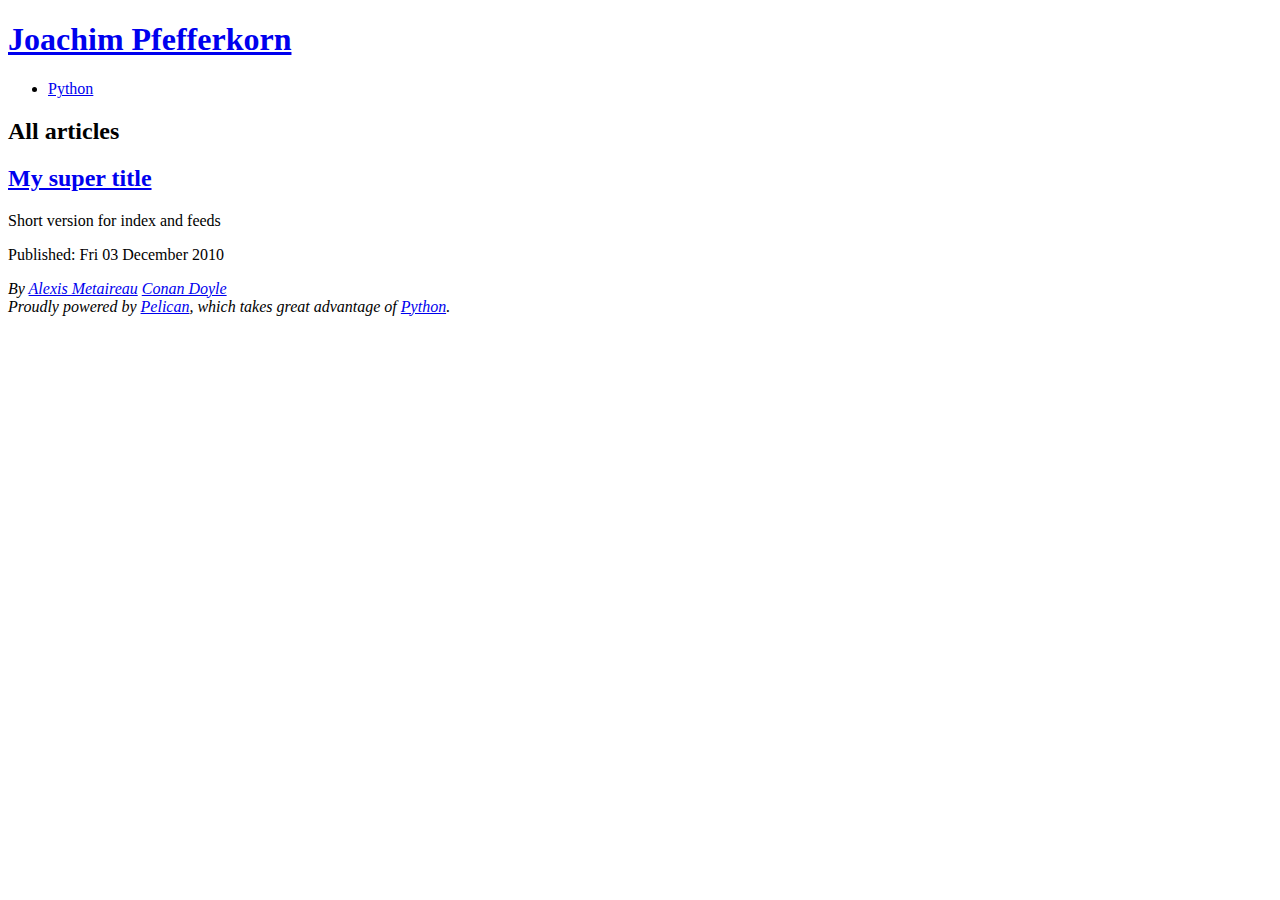
<file: output/index.html>
<!DOCTYPE html>
<html lang="en">
  <head>
      <title>Joachim Pfefferkorn</title>
      <meta charset="utf-8" />
      <meta name="generator" content="Pelican" />
      <meta name="viewport" content="width=device-width, initial-scale=1.0">
  </head>

  <body>
      <header>
          <hgroup><h1><a href="/">Joachim Pfefferkorn</a></h1></hgroup>
          <nav><ul>
                <li><a href="/category/python.html" >Python</a></li>
          </ul></nav>
      </header>
      <main>
        <h2>All articles</h2>


        <article>
            <header> <h2><a href="/my-super-post.html" rel="bookmark" title="Permalink to My super title">My super title</a></h2> </header>
            <section><p>Short version for index and feeds</p></section>
            <footer>
                <p>Published: <time datetime="2010-12-03T10:20:00-05:00"> Fri 03 December 2010 </time></p>
                <address>By
                        <a href="/author/alexis-metaireau.html">Alexis Metaireau</a>
                        <a href="/author/conan-doyle.html">Conan Doyle</a>
                </address>
            </footer>
        </article>


      </main>
      <footer>
          <address>
            Proudly powered by <a rel="nofollow" href="https://getpelican.com/">Pelican</a>,
            which takes great advantage of <a rel="nofollow" href="https://www.python.org/">Python</a>.
          </address>
      </footer>
  </body>
</html>
</file>
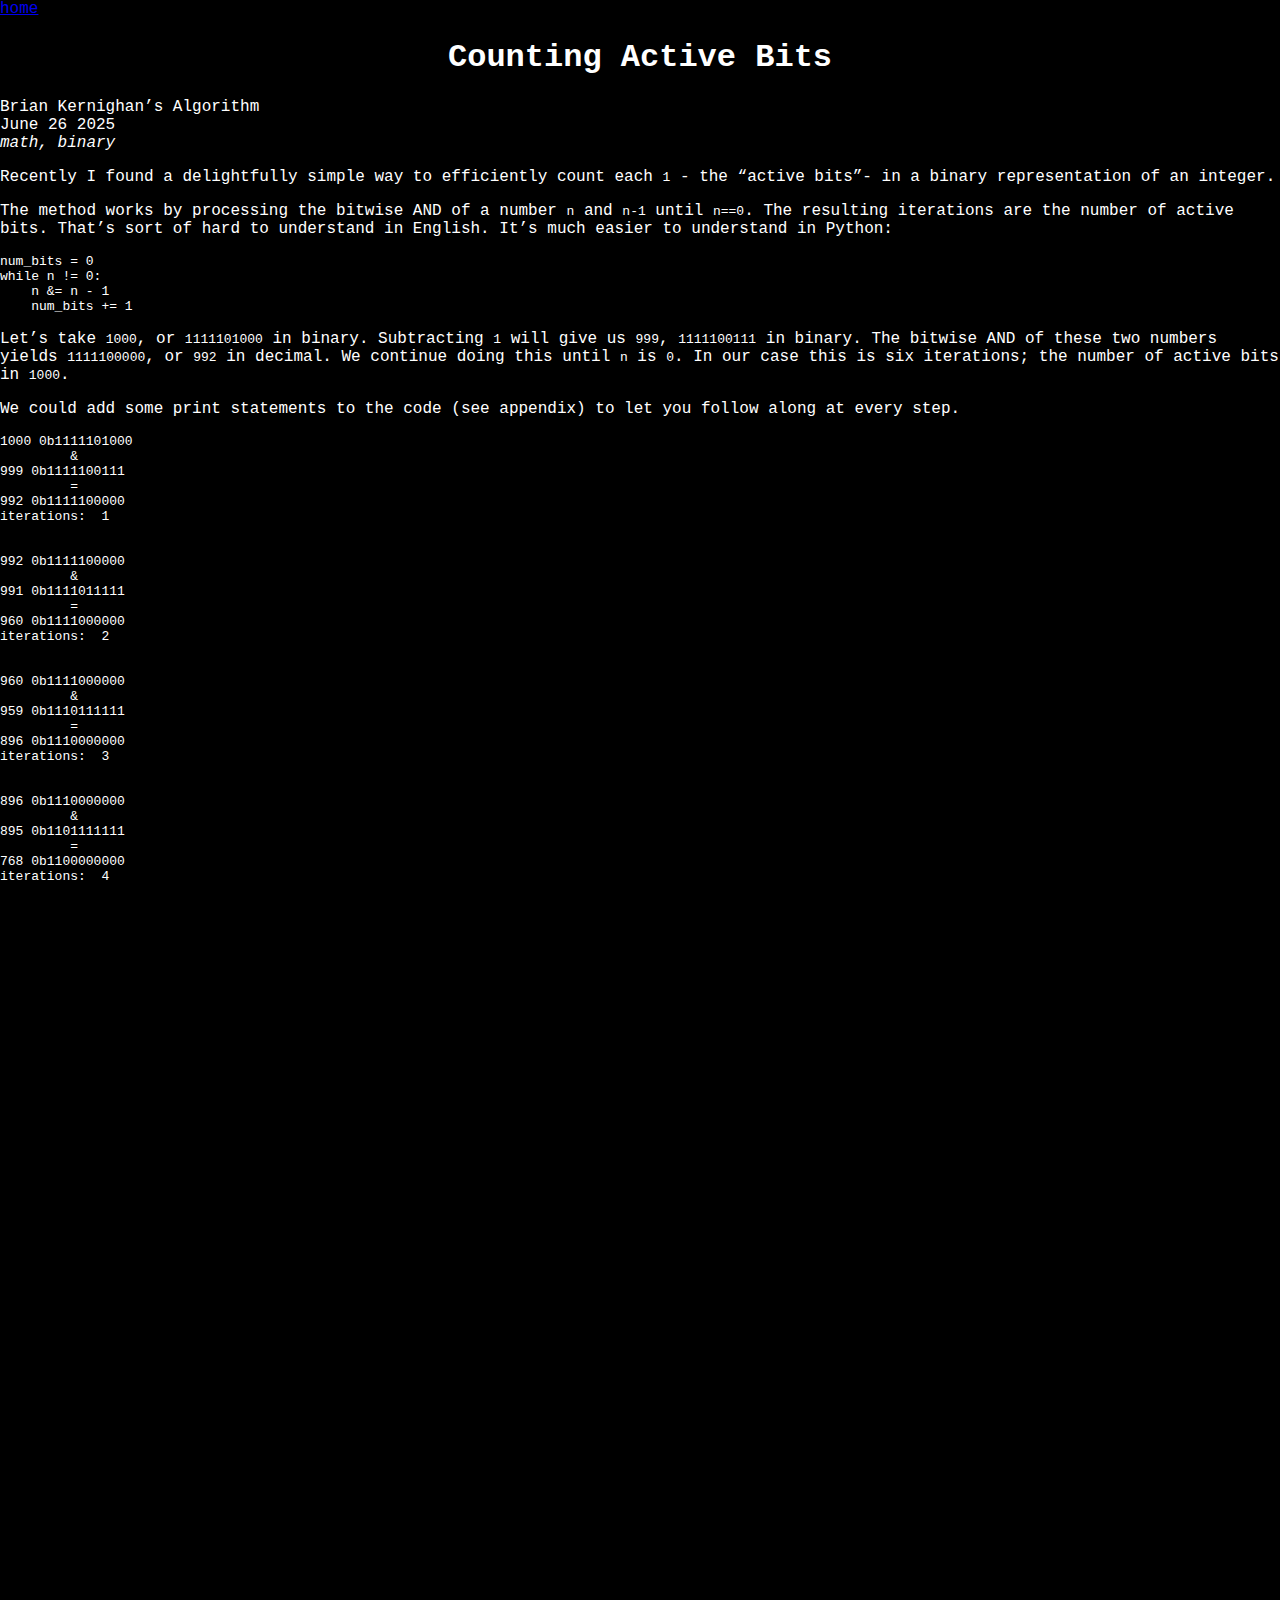
<file: blog/Counting_Active_Bits-June_26_2025.html>
<!DOCTYPE html>
<html>
<head>
<meta charset='utf-8'>
<meta name='SSG' content='Yoink'>
<meta name='title' content='Counting Active Bits'>
<meta name='subtitle' content='Brian Kernighan’s Algorithm'>
<meta name='author' content='Joachim Pfefferkorn'>
<meta name='published' content='2025-06-26T17:20:22-04:00'>
<meta name='updated' content='2025-06-26T17:20:22-04:00'>
<meta name='filename' content='Counting_Active_Bits-June_26_2025.html'>
<meta name='tags' content='math, binary'>
<title>Counting Active Bits</title>
<link rel='stylesheet' href='../style.css?v=1'>
</head>
<body>
<div class = 'header'>
<a href='http://joachim.work'>home</a>
</div>
<div class = 'blog'>
<h1>Counting Active Bits</h1>
<div class = 'metadata'>
Brian Kernighan’s Algorithm<br>
June 26 2025<br>
<i>math, binary</i>
</div>
<p>Recently I found a delightfully simple way to efficiently count each <code>1</code> - the “active bits”- in a binary representation of an integer.</p>

<p>The method works by processing the bitwise AND of a number <code>n</code> and <code>n-1</code> until <code>n==0</code>. The resulting iterations are the number of active bits. That’s sort of hard to understand in English. It’s much easier to understand in Python:</p>

<pre><code class="language-python">num_bits = 0
while n != 0:
    n &amp;= n - 1
    num_bits += 1
</code></pre>

<p>Let’s take <code>1000</code>, or <code>1111101000</code> in binary. Subtracting <code>1</code> will give us <code>999</code>, <code>1111100111</code> in binary. The bitwise AND of these two numbers yields <code>1111100000</code>, or <code>992</code> in decimal. We continue doing this until <code>n</code> is <code>0</code>. In our case this is six iterations; the number of active bits in <code>1000</code>.</p>

<p>We could add some print statements to the code (see appendix) to let you follow along at every step.</p>

<pre><code class="language-bash">1000 0b1111101000
         &amp;
999 0b1111100111
         =
992 0b1111100000
iterations:  1


992 0b1111100000
         &amp;
991 0b1111011111
         =
960 0b1111000000
iterations:  2


960 0b1111000000
         &amp;
959 0b1110111111
         =
896 0b1110000000
iterations:  3


896 0b1110000000
         &amp;
895 0b1101111111
         =
768 0b1100000000
iterations:  4


768 0b1100000000
         &amp;
767 0b1011111111
         =
512 0b1000000000
iterations:  5


512 0b1000000000
         &amp;
511 0b111111111
         =
0 0b0
iterations:  6


number of bits:  6
</code></pre>

<p>As you can see, each bitwise AND of <code>n</code> and <code>n-1</code> always and only clears the least significant bit of <code>n</code>.</p>

<p>I love how the time complexity scales directly with the number of active bits; the thing we are measuring. A ridiculously large number like <code>33554432</code>, would only have one iteration because the binary representation is <code>10000000000000000000000000</code>. Whereas <code>31</code> would take five times as long because it’s binary representation is <code>11111</code>. There is something really elegant about it.</p>

<p>This algorithm is frequently attributed to Brian Kernighan. I came across this while working on a Zig implementation of the VDB data structure, but that’s a story for another blog post.</p>

<h1>Appendix</h1>

<p>Print statements added to the Python code</p>

<pre><code class="language-python">n = 1000
num_bits = 0
while n != 0:
    m = n-1
    print(n, bin(n))
    print(&quot;         &amp;&quot;)
    print(m, bin(m))
    print(&quot;         =&quot;)
    n &amp;= m
    result = n
    num_bits += 1
    print(result, bin(result))
    print(&quot;iterations: &quot;, num_bits)
    print(&quot;\n&quot;)
print(&quot;number of bits: &quot;, num_bits)
</code></pre>
</div>
</body>
<div class = 'footer'>
Published by <a href='http://joachim.work'>Joachim Pfefferkorn</a> on June 26 2025<br>Questions, comments, fact-checks, concerns? Please email jbbpfefferkorn@gmail.com</div>
</html>
</file>
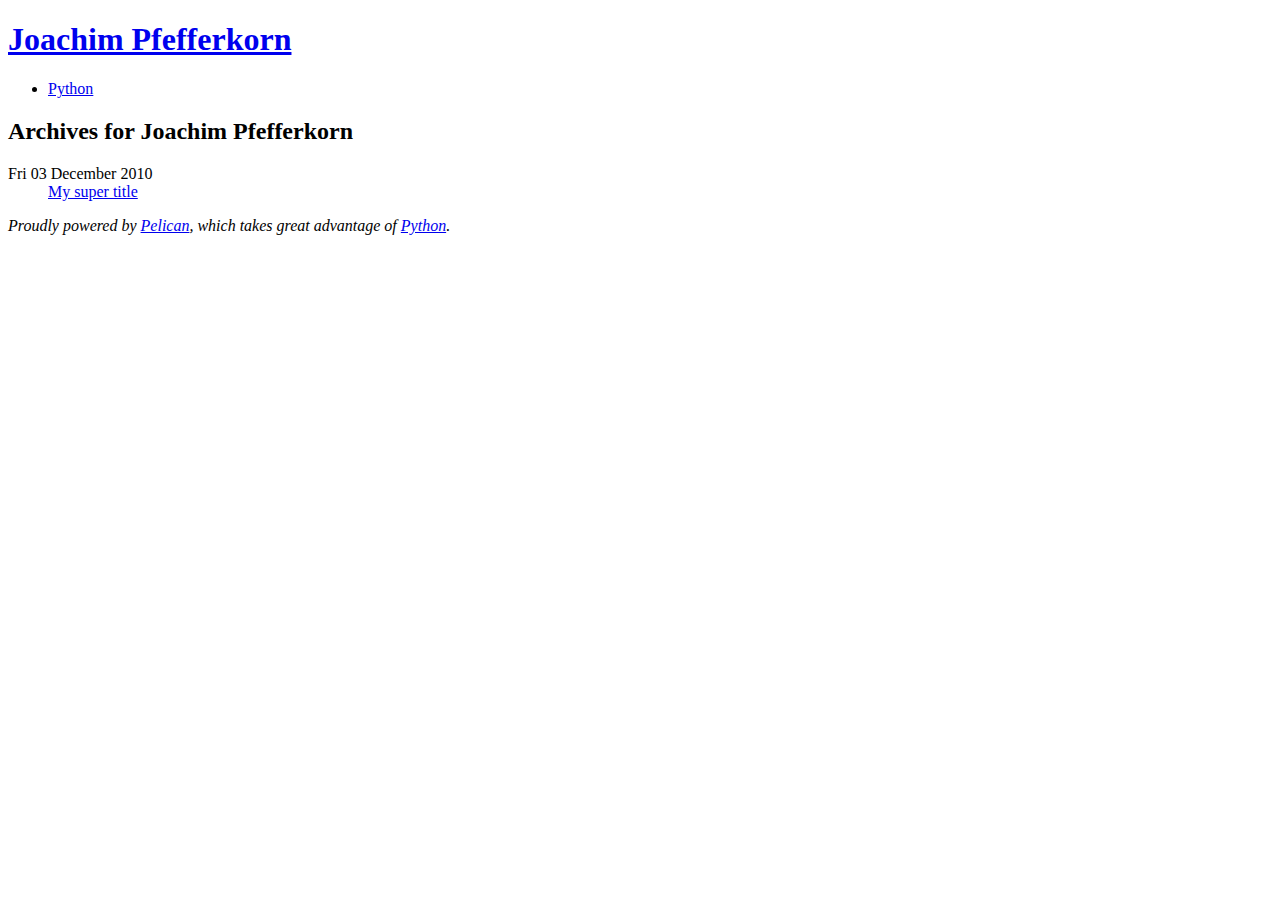
<file: output/archives.html>
<!DOCTYPE html>
<html lang="en">
  <head>
      <title>Joachim Pfefferkorn - Archives</title>
      <meta charset="utf-8" />
      <meta name="generator" content="Pelican" />
      <meta name="viewport" content="width=device-width, initial-scale=1.0">
  </head>

  <body>
      <header>
          <hgroup><h1><a href="/">Joachim Pfefferkorn</a></h1></hgroup>
          <nav><ul>
                <li><a href="/category/python.html" >Python</a></li>
          </ul></nav>
      </header>
      <main>
    <h2>Archives for Joachim Pfefferkorn</h2>

    <dl>
            <dt>Fri 03 December 2010</dt>
            <dd><a href="/my-super-post.html">My super title</a></dd>
    </dl>
      </main>
      <footer>
          <address>
            Proudly powered by <a rel="nofollow" href="https://getpelican.com/">Pelican</a>,
            which takes great advantage of <a rel="nofollow" href="https://www.python.org/">Python</a>.
          </address>
      </footer>
  </body>
</html>
</file>
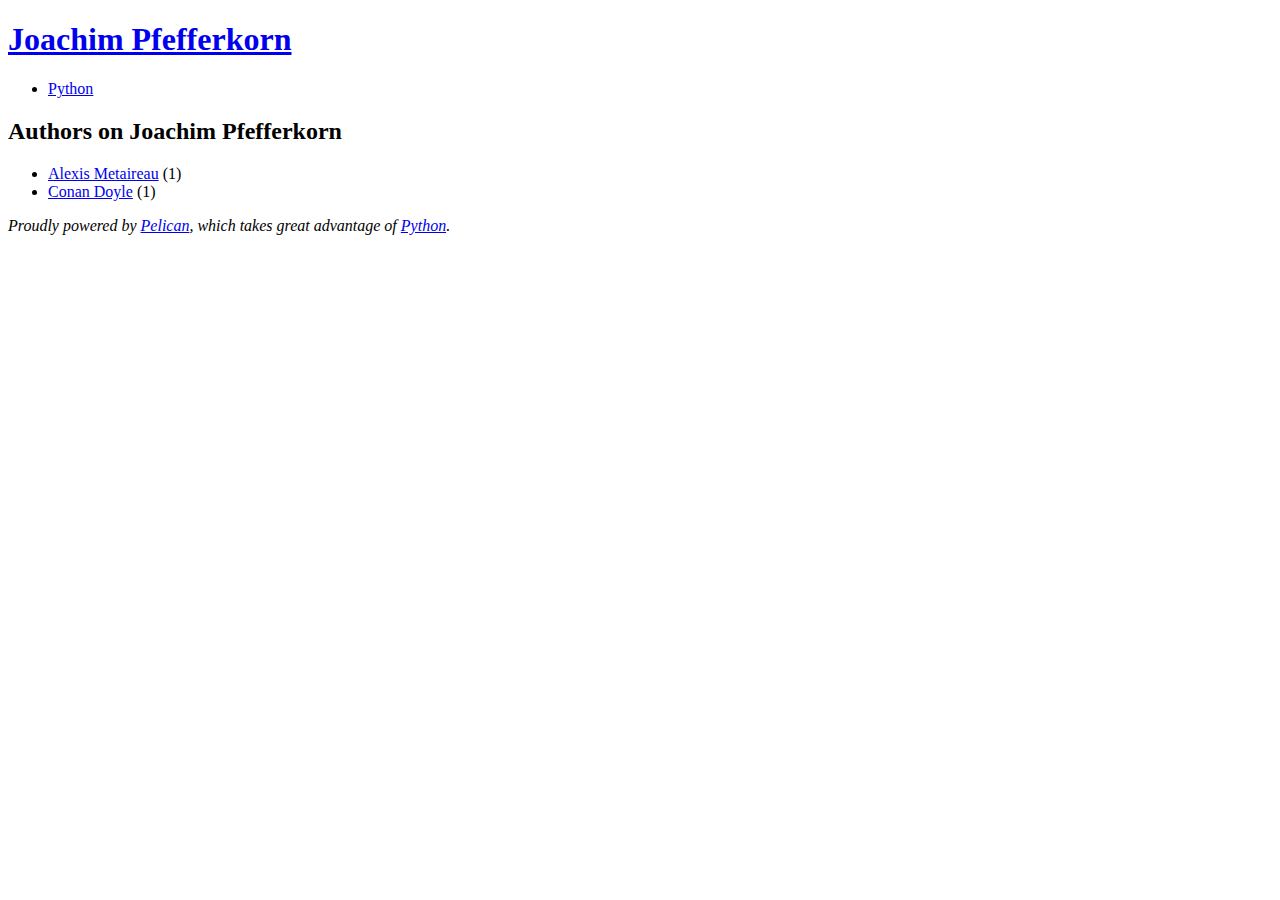
<file: output/authors.html>
<!DOCTYPE html>
<html lang="en">
  <head>
      <title>Joachim Pfefferkorn - Authors</title>
      <meta charset="utf-8" />
      <meta name="generator" content="Pelican" />
      <meta name="viewport" content="width=device-width, initial-scale=1.0">
  </head>

  <body>
      <header>
          <hgroup><h1><a href="/">Joachim Pfefferkorn</a></h1></hgroup>
          <nav><ul>
                <li><a href="/category/python.html" >Python</a></li>
          </ul></nav>
      </header>
      <main>
    <h2>Authors on Joachim Pfefferkorn</h2>
    <ul>
            <li><a href="/author/alexis-metaireau.html">Alexis Metaireau</a> (1)</li>
            <li><a href="/author/conan-doyle.html">Conan Doyle</a> (1)</li>
    </ul>
      </main>
      <footer>
          <address>
            Proudly powered by <a rel="nofollow" href="https://getpelican.com/">Pelican</a>,
            which takes great advantage of <a rel="nofollow" href="https://www.python.org/">Python</a>.
          </address>
      </footer>
  </body>
</html>
</file>
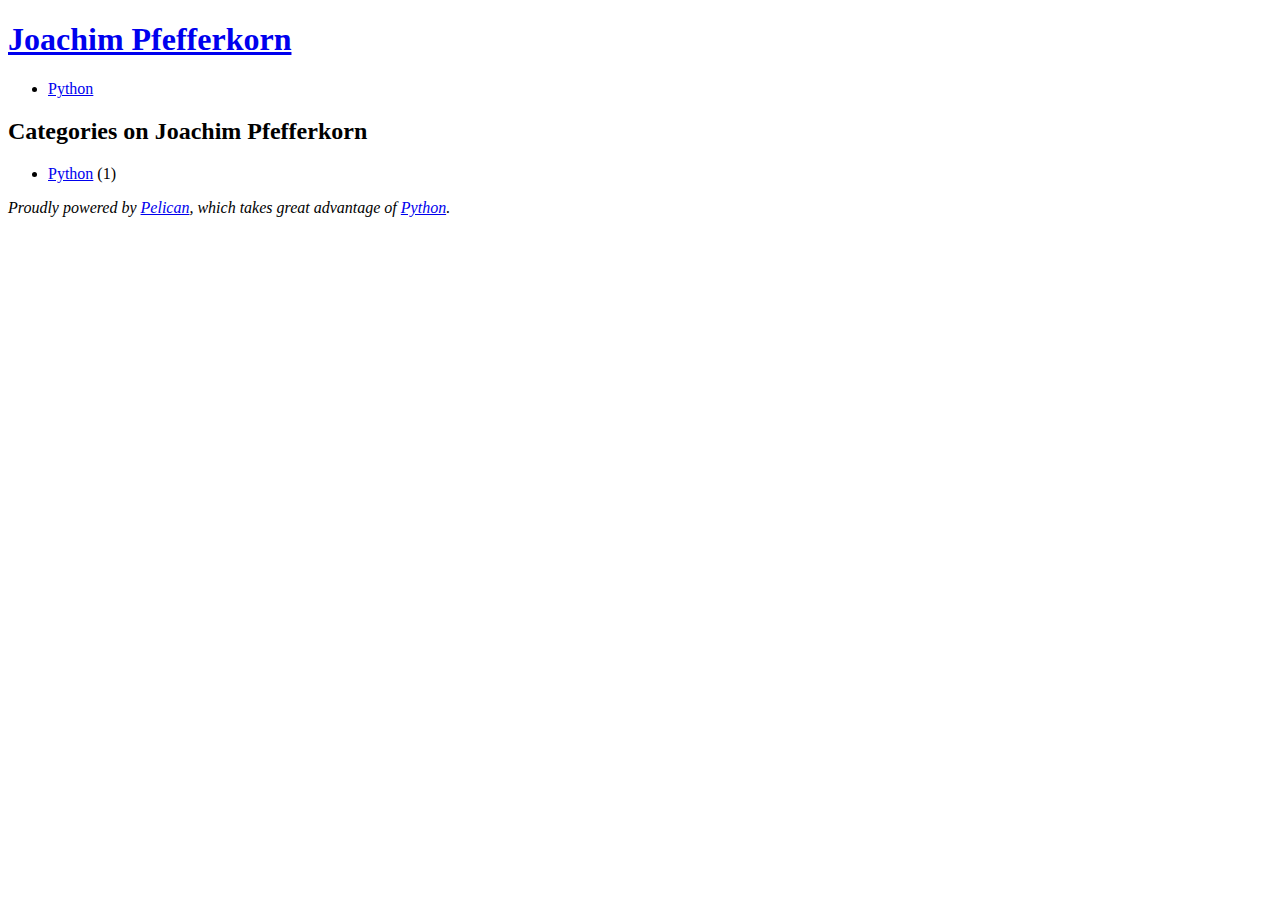
<file: output/categories.html>
<!DOCTYPE html>
<html lang="en">
  <head>
      <title>Joachim Pfefferkorn - Categories</title>
      <meta charset="utf-8" />
      <meta name="generator" content="Pelican" />
      <meta name="viewport" content="width=device-width, initial-scale=1.0">
  </head>

  <body>
      <header>
          <hgroup><h1><a href="/">Joachim Pfefferkorn</a></h1></hgroup>
          <nav><ul>
                <li><a href="/category/python.html" >Python</a></li>
          </ul></nav>
      </header>
      <main>
    <h2>Categories on Joachim Pfefferkorn</h2>
    <ul>
            <li><a href="/category/python.html">Python</a> (1)</li>
    </ul>
      </main>
      <footer>
          <address>
            Proudly powered by <a rel="nofollow" href="https://getpelican.com/">Pelican</a>,
            which takes great advantage of <a rel="nofollow" href="https://www.python.org/">Python</a>.
          </address>
      </footer>
  </body>
</html>
</file>
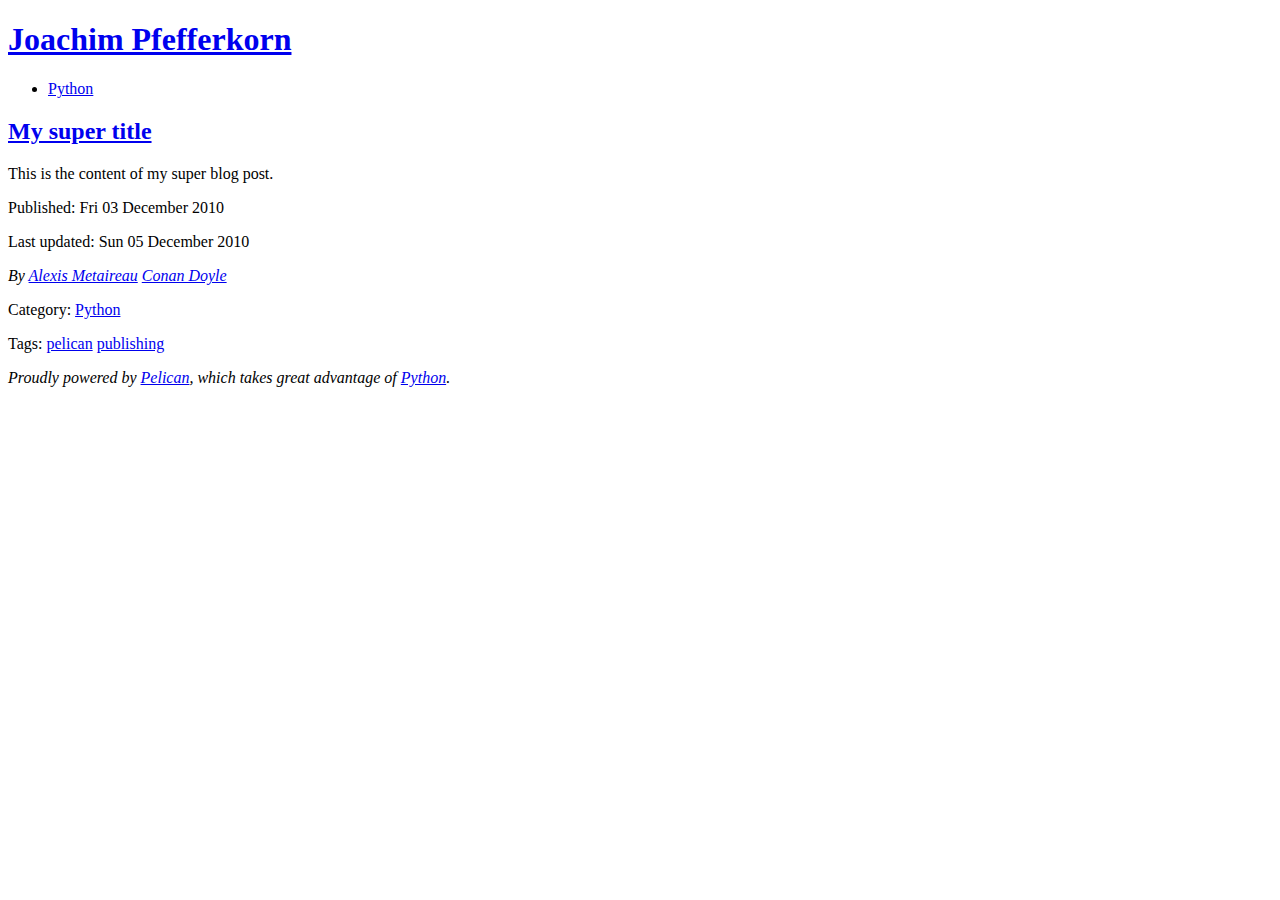
<file: output/my-super-post.html>
<!DOCTYPE html>
<html lang="en">
  <head>
        <title>Joachim Pfefferkorn - My super title</title>
      <meta charset="utf-8" />
      <meta name="generator" content="Pelican" />
      <meta name="viewport" content="width=device-width, initial-scale=1.0">




    <meta name="tags" content="pelican" />
    <meta name="tags" content="publishing" />

  </head>

  <body>
      <header>
          <hgroup><h1><a href="/">Joachim Pfefferkorn</a></h1></hgroup>
          <nav><ul>
                <li><a href="/category/python.html"  aria-current="page" >Python</a></li>
          </ul></nav>
      </header>
      <main>
  <article>
    <header>
      <h2>
        <a href="/my-super-post.html" rel="bookmark"
           title="Permalink to My super title">My super title</a></h2>
      
    </header>
    <p>This is the content of my super blog post.</p>
    <footer>
      <p>Published: <time datetime="2010-12-03T10:20:00-05:00">
        Fri 03 December 2010
      </time></p>
        <p>Last updated: <time datetime="2010-12-05T19:30:00-05:00">
          Sun 05 December 2010
        </time></p>
        <address>
          By             <a href="/author/alexis-metaireau.html">Alexis Metaireau</a>
            <a href="/author/conan-doyle.html">Conan Doyle</a>
        </address>
        <p>
          Category: <a href="/category/python.html">Python</a>
        </p>
        <p>
          Tags:
            <a href="/tag/pelican.html">pelican</a>
            <a href="/tag/publishing.html">publishing</a>
        </p>
    </footer>
  </article>
      </main>
      <footer>
          <address>
            Proudly powered by <a rel="nofollow" href="https://getpelican.com/">Pelican</a>,
            which takes great advantage of <a rel="nofollow" href="https://www.python.org/">Python</a>.
          </address>
      </footer>
  </body>
</html>
</file>
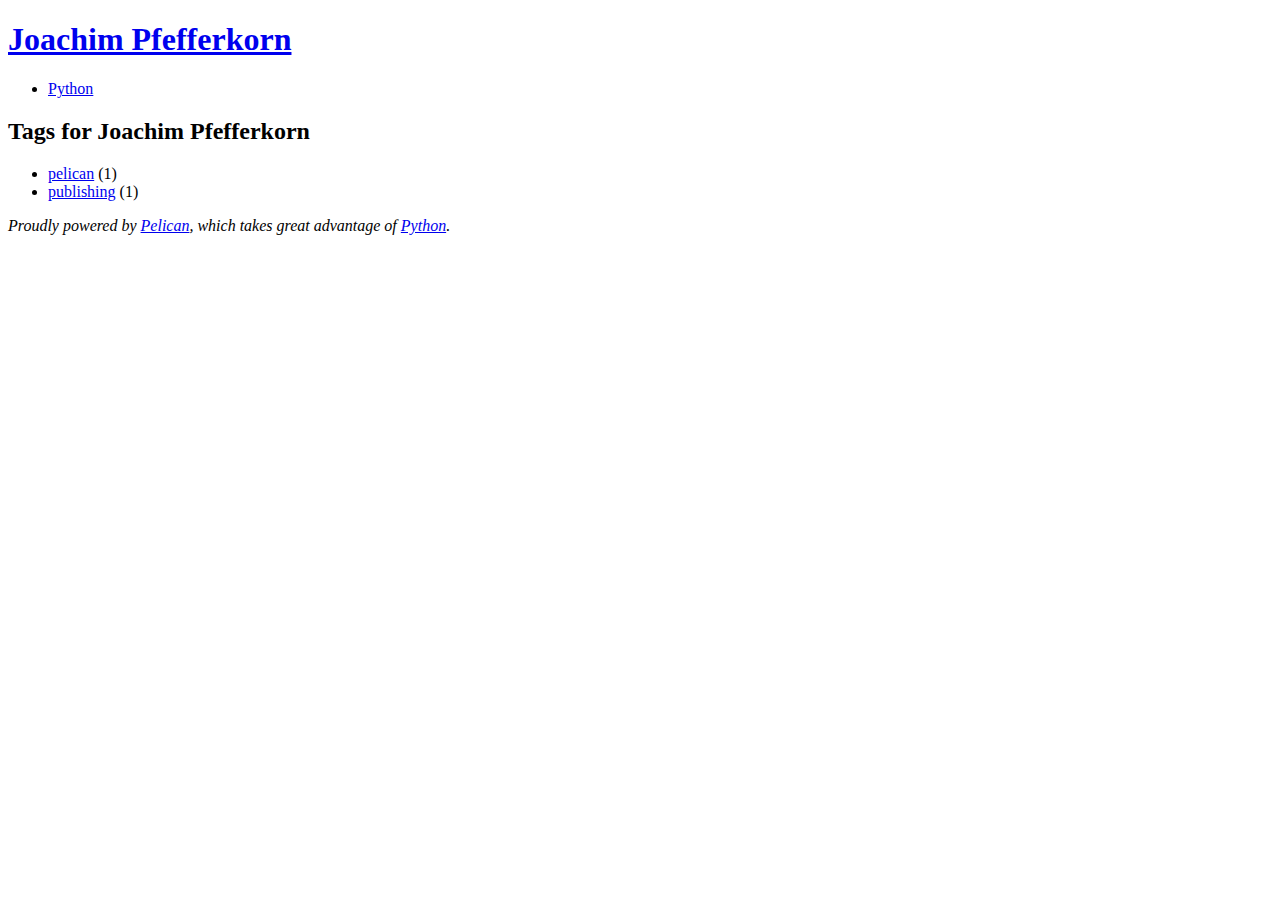
<file: output/tags.html>
<!DOCTYPE html>
<html lang="en">
  <head>
      <title>Joachim Pfefferkorn - Tags</title>
      <meta charset="utf-8" />
      <meta name="generator" content="Pelican" />
      <meta name="viewport" content="width=device-width, initial-scale=1.0">
  </head>

  <body>
      <header>
          <hgroup><h1><a href="/">Joachim Pfefferkorn</a></h1></hgroup>
          <nav><ul>
                <li><a href="/category/python.html" >Python</a></li>
          </ul></nav>
      </header>
      <main>
    <h2>Tags for Joachim Pfefferkorn</h2>
    <ul>
            <li><a href="/tag/pelican.html">pelican</a> (1)</li>
            <li><a href="/tag/publishing.html">publishing</a> (1)</li>
    </ul>
      </main>
      <footer>
          <address>
            Proudly powered by <a rel="nofollow" href="https://getpelican.com/">Pelican</a>,
            which takes great advantage of <a rel="nofollow" href="https://www.python.org/">Python</a>.
          </address>
      </footer>
  </body>
</html>
</file>
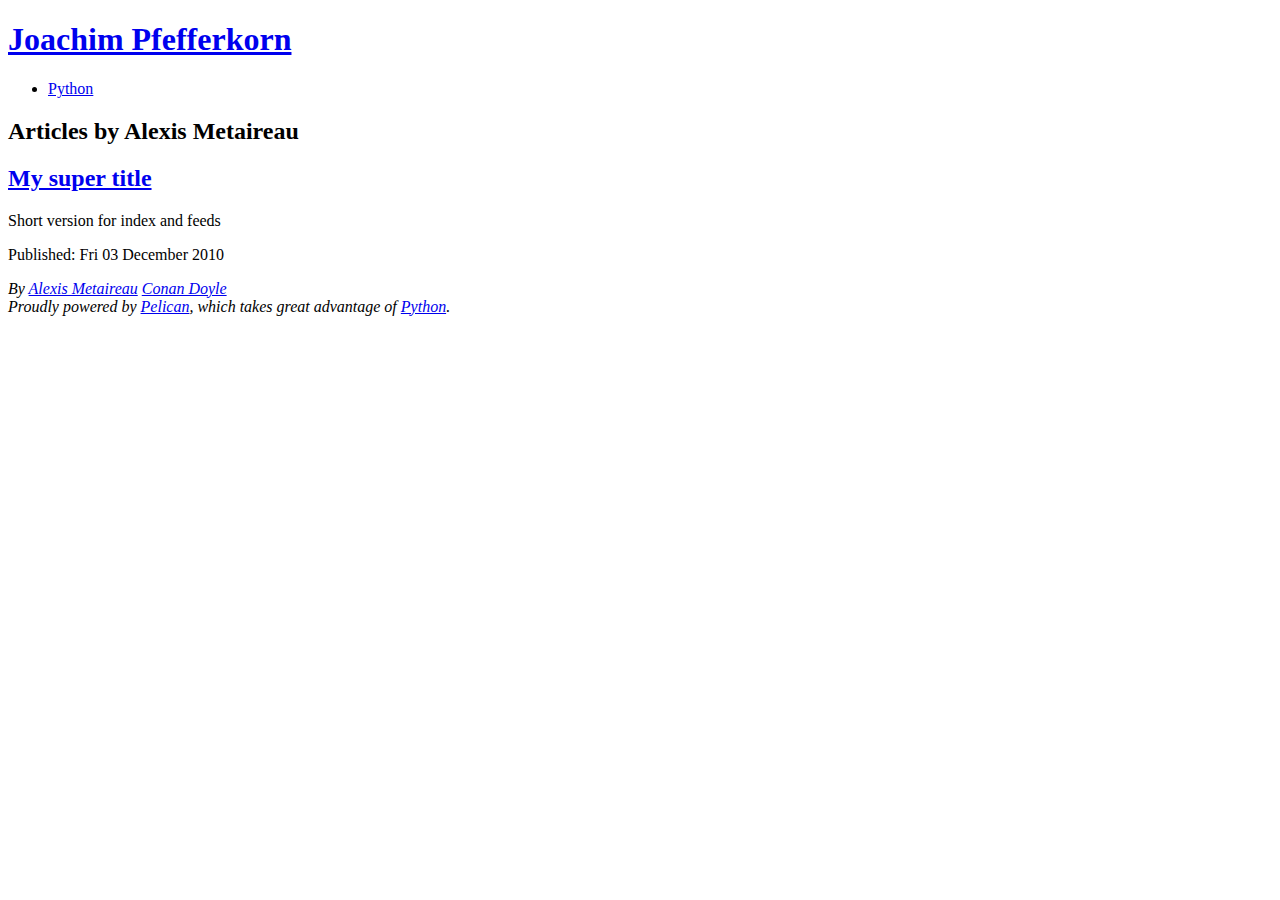
<file: output/author/alexis-metaireau.html>
<!DOCTYPE html>
<html lang="en">
  <head>
      <title>Joachim Pfefferkorn - Articles by Alexis Metaireau</title>
      <meta charset="utf-8" />
      <meta name="generator" content="Pelican" />
      <meta name="viewport" content="width=device-width, initial-scale=1.0">
  </head>

  <body>
      <header>
          <hgroup><h1><a href="/">Joachim Pfefferkorn</a></h1></hgroup>
          <nav><ul>
                <li><a href="/category/python.html" >Python</a></li>
          </ul></nav>
      </header>
      <main>
    <h2>Articles by Alexis Metaireau</h2>


        <article>
            <header> <h2><a href="/my-super-post.html" rel="bookmark" title="Permalink to My super title">My super title</a></h2> </header>
            <section><p>Short version for index and feeds</p></section>
            <footer>
                <p>Published: <time datetime="2010-12-03T10:20:00-05:00"> Fri 03 December 2010 </time></p>
                <address>By
                        <a href="/author/alexis-metaireau.html">Alexis Metaireau</a>
                        <a href="/author/conan-doyle.html">Conan Doyle</a>
                </address>
            </footer>
        </article>


      </main>
      <footer>
          <address>
            Proudly powered by <a rel="nofollow" href="https://getpelican.com/">Pelican</a>,
            which takes great advantage of <a rel="nofollow" href="https://www.python.org/">Python</a>.
          </address>
      </footer>
  </body>
</html>
</file>
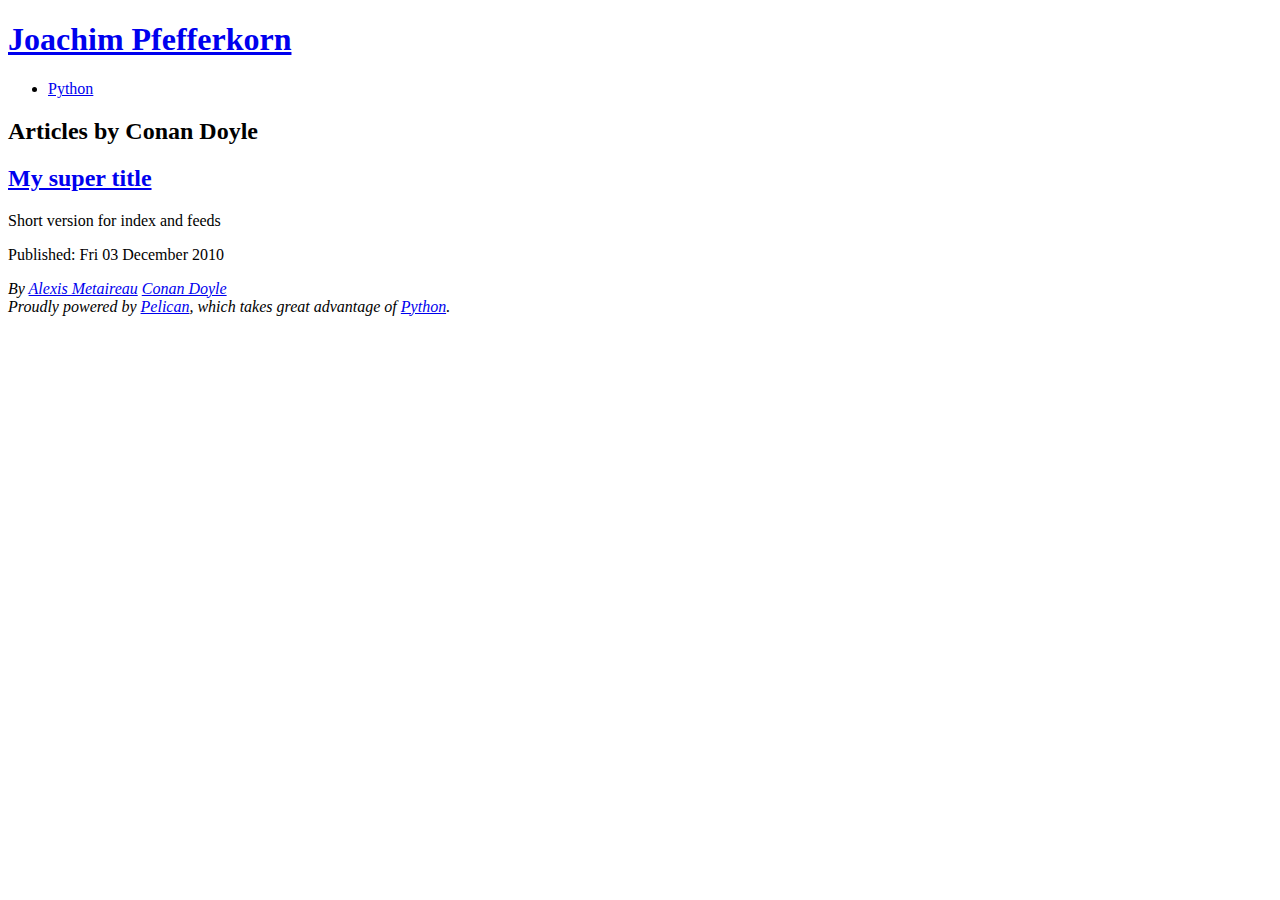
<file: output/author/conan-doyle.html>
<!DOCTYPE html>
<html lang="en">
  <head>
      <title>Joachim Pfefferkorn - Articles by Conan Doyle</title>
      <meta charset="utf-8" />
      <meta name="generator" content="Pelican" />
      <meta name="viewport" content="width=device-width, initial-scale=1.0">
  </head>

  <body>
      <header>
          <hgroup><h1><a href="/">Joachim Pfefferkorn</a></h1></hgroup>
          <nav><ul>
                <li><a href="/category/python.html" >Python</a></li>
          </ul></nav>
      </header>
      <main>
    <h2>Articles by Conan Doyle</h2>


        <article>
            <header> <h2><a href="/my-super-post.html" rel="bookmark" title="Permalink to My super title">My super title</a></h2> </header>
            <section><p>Short version for index and feeds</p></section>
            <footer>
                <p>Published: <time datetime="2010-12-03T10:20:00-05:00"> Fri 03 December 2010 </time></p>
                <address>By
                        <a href="/author/alexis-metaireau.html">Alexis Metaireau</a>
                        <a href="/author/conan-doyle.html">Conan Doyle</a>
                </address>
            </footer>
        </article>


      </main>
      <footer>
          <address>
            Proudly powered by <a rel="nofollow" href="https://getpelican.com/">Pelican</a>,
            which takes great advantage of <a rel="nofollow" href="https://www.python.org/">Python</a>.
          </address>
      </footer>
  </body>
</html>
</file>
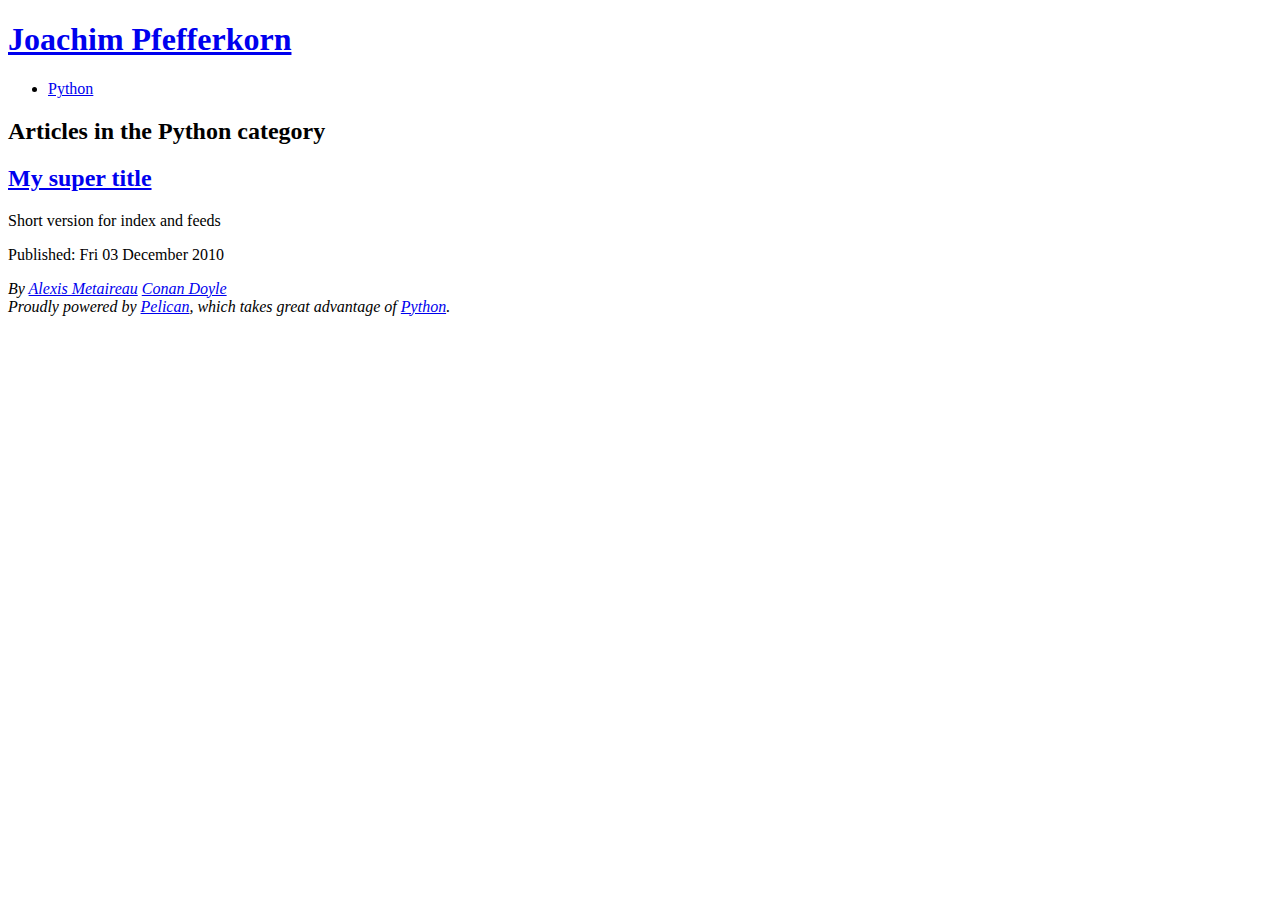
<file: output/category/python.html>
<!DOCTYPE html>
<html lang="en">
  <head>
      <title>Joachim Pfefferkorn - Python category</title>
      <meta charset="utf-8" />
      <meta name="generator" content="Pelican" />
      <meta name="viewport" content="width=device-width, initial-scale=1.0">
  </head>

  <body>
      <header>
          <hgroup><h1><a href="/">Joachim Pfefferkorn</a></h1></hgroup>
          <nav><ul>
                <li><a href="/category/python.html"  aria-current="page" >Python</a></li>
          </ul></nav>
      </header>
      <main>
    <h2>Articles in the Python category</h2>


        <article>
            <header> <h2><a href="/my-super-post.html" rel="bookmark" title="Permalink to My super title">My super title</a></h2> </header>
            <section><p>Short version for index and feeds</p></section>
            <footer>
                <p>Published: <time datetime="2010-12-03T10:20:00-05:00"> Fri 03 December 2010 </time></p>
                <address>By
                        <a href="/author/alexis-metaireau.html">Alexis Metaireau</a>
                        <a href="/author/conan-doyle.html">Conan Doyle</a>
                </address>
            </footer>
        </article>


      </main>
      <footer>
          <address>
            Proudly powered by <a rel="nofollow" href="https://getpelican.com/">Pelican</a>,
            which takes great advantage of <a rel="nofollow" href="https://www.python.org/">Python</a>.
          </address>
      </footer>
  </body>
</html>
</file>
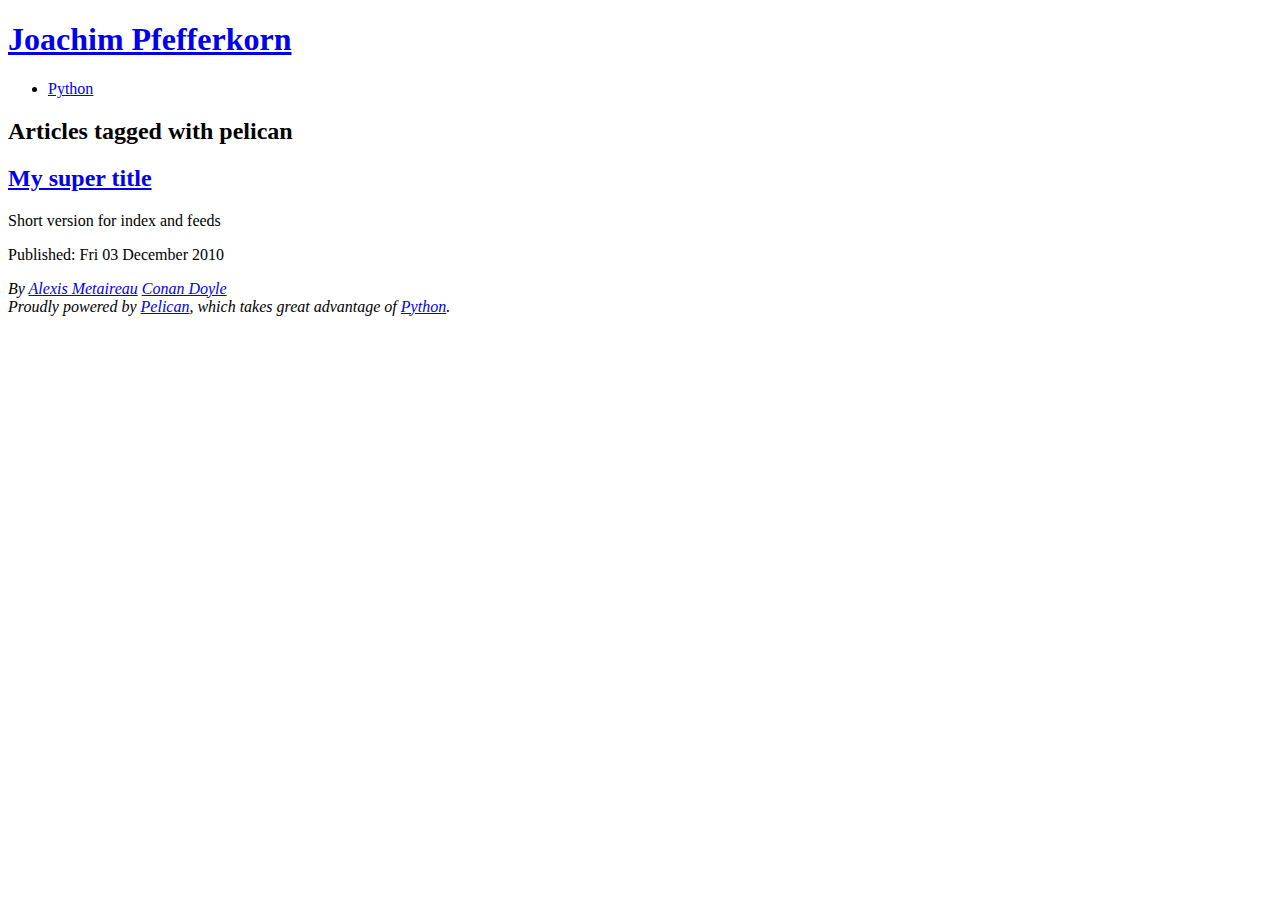
<file: output/tag/pelican.html>
<!DOCTYPE html>
<html lang="en">
  <head>
      <title>Joachim Pfefferkorn - pelican tag</title>
      <meta charset="utf-8" />
      <meta name="generator" content="Pelican" />
      <meta name="viewport" content="width=device-width, initial-scale=1.0">
  </head>

  <body>
      <header>
          <hgroup><h1><a href="/">Joachim Pfefferkorn</a></h1></hgroup>
          <nav><ul>
                <li><a href="/category/python.html" >Python</a></li>
          </ul></nav>
      </header>
      <main>
    <h2>Articles tagged with pelican</h2>


        <article>
            <header> <h2><a href="/my-super-post.html" rel="bookmark" title="Permalink to My super title">My super title</a></h2> </header>
            <section><p>Short version for index and feeds</p></section>
            <footer>
                <p>Published: <time datetime="2010-12-03T10:20:00-05:00"> Fri 03 December 2010 </time></p>
                <address>By
                        <a href="/author/alexis-metaireau.html">Alexis Metaireau</a>
                        <a href="/author/conan-doyle.html">Conan Doyle</a>
                </address>
            </footer>
        </article>


      </main>
      <footer>
          <address>
            Proudly powered by <a rel="nofollow" href="https://getpelican.com/">Pelican</a>,
            which takes great advantage of <a rel="nofollow" href="https://www.python.org/">Python</a>.
          </address>
      </footer>
  </body>
</html>
</file>
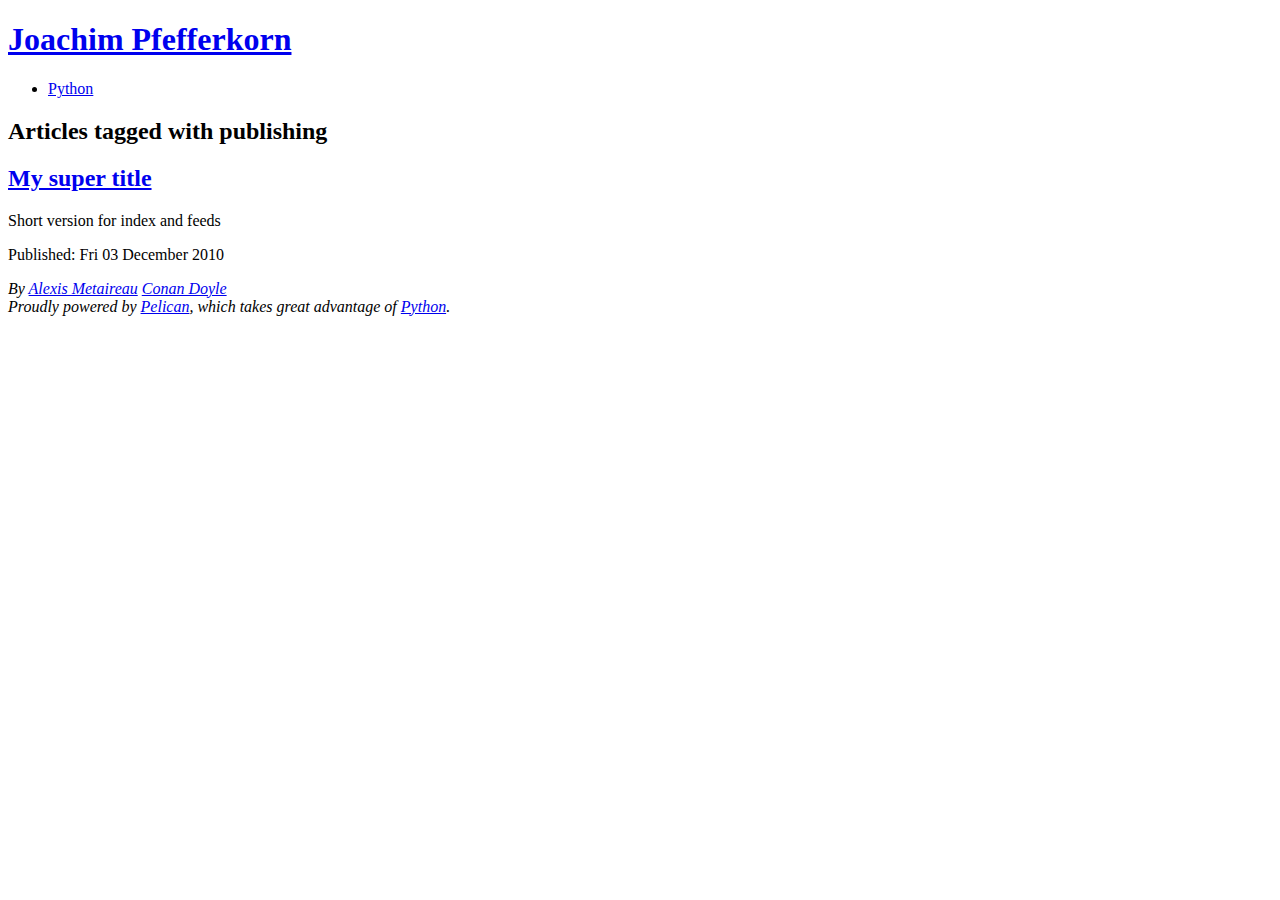
<file: output/tag/publishing.html>
<!DOCTYPE html>
<html lang="en">
  <head>
      <title>Joachim Pfefferkorn - publishing tag</title>
      <meta charset="utf-8" />
      <meta name="generator" content="Pelican" />
      <meta name="viewport" content="width=device-width, initial-scale=1.0">
  </head>

  <body>
      <header>
          <hgroup><h1><a href="/">Joachim Pfefferkorn</a></h1></hgroup>
          <nav><ul>
                <li><a href="/category/python.html" >Python</a></li>
          </ul></nav>
      </header>
      <main>
    <h2>Articles tagged with publishing</h2>


        <article>
            <header> <h2><a href="/my-super-post.html" rel="bookmark" title="Permalink to My super title">My super title</a></h2> </header>
            <section><p>Short version for index and feeds</p></section>
            <footer>
                <p>Published: <time datetime="2010-12-03T10:20:00-05:00"> Fri 03 December 2010 </time></p>
                <address>By
                        <a href="/author/alexis-metaireau.html">Alexis Metaireau</a>
                        <a href="/author/conan-doyle.html">Conan Doyle</a>
                </address>
            </footer>
        </article>


      </main>
      <footer>
          <address>
            Proudly powered by <a rel="nofollow" href="https://getpelican.com/">Pelican</a>,
            which takes great advantage of <a rel="nofollow" href="https://www.python.org/">Python</a>.
          </address>
      </footer>
  </body>
</html>
</file>
<file: style.css>
html, body {
    margin: 0;
    padding: 0;
    background-color: #000000; /* or any color you like */
    color: rgb(255, 255, 255); /* optional */
    height: 100%;
    width: 100%;
    overflow-x: hidden;
    font-family: 'Courier New', Courier, monospace
  }

  h1, h2, h3 {
    text-align: center;
    font-family: 'Courier New', Courier, monospace;
  }
  
  
  .section {
    color: rgb(255, 255, 255);
    background-color: rgba(0, 0, 0, 0);
    font-size: 14px;
    text-align: left;
    padding: 16px 24px;
    line-height: 1.6;
    width: 80%;
    max-width: 600px;
    margin: 24px auto;
    border-radius: 12px;
    border: 1px solid rgb(255, 255, 255);
    box-shadow: 0 0 8px 2px rgb(255, 255, 255); /* ✨ glowing effect */
    font-family: "Courier New", Courier, monospace;
  }
  
  .section a {
    color: rgb(255, 255, 255);
    font-weight: bold;
    text-decoration: underline;
  }
  .section a:visited{
    font-weight: bold;
    color: rgb(223, 255, 250);
  }
  .section a:hover{
    font-style: italic;
    color: rgb(175, 255, 234);
  }
</file>
